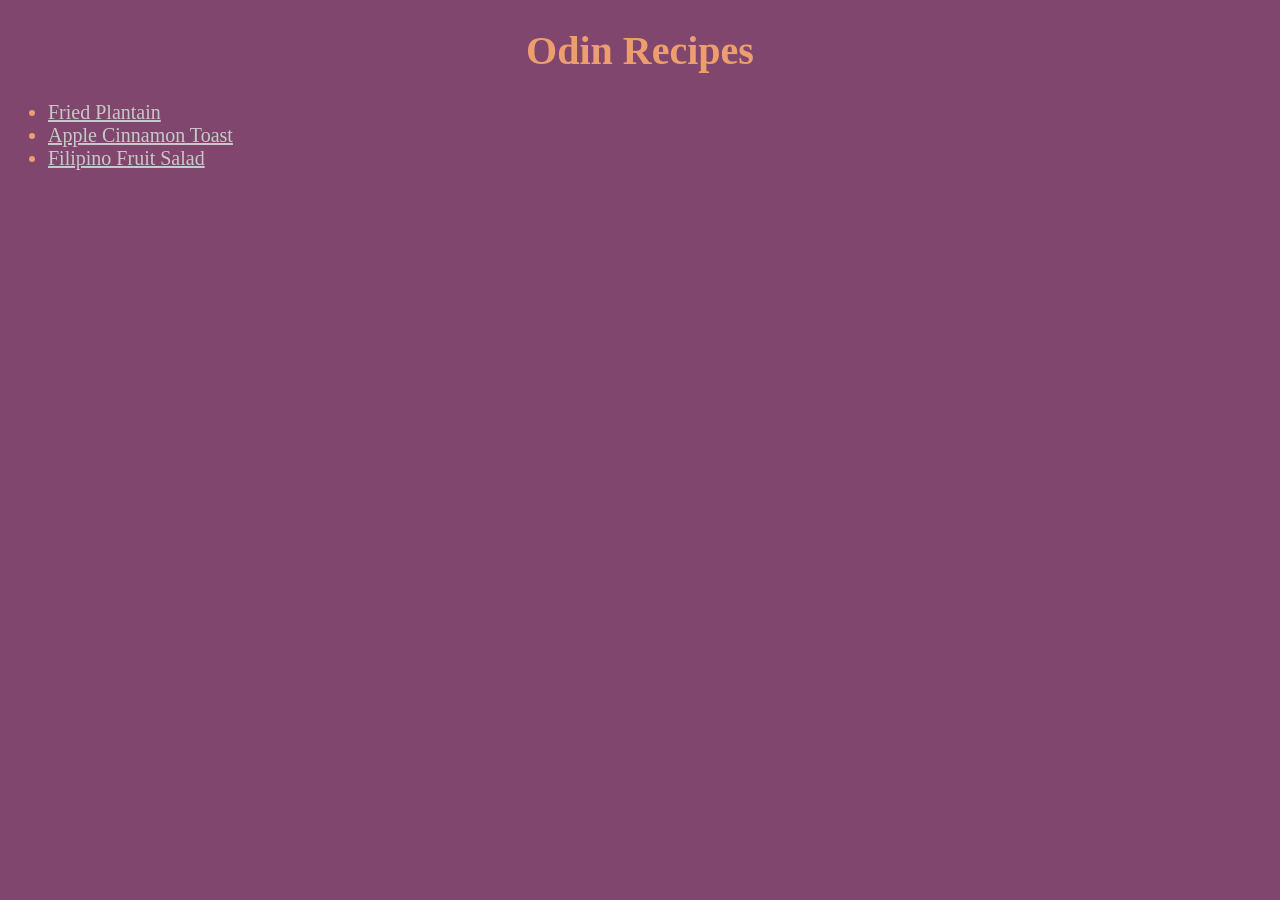
<file: index.html>
<!DOCTYPE html>
<html lang="en">
<head>
    <meta charset="UTF-8">
    <meta name="viewport" content="width=device-width, initial-scale=1.0">
    <title>Odin Recipes</title>
    <link rel ="stylesheet" href="style.css">
</head>
<body>
    <h1>Odin Recipes</h1>
    <ul>
     <li><a href = "Recipes/Fried_Plantain.html">Fried Plantain</a></li>   
    <li><a href = "Recipes/Apple_Cinnamon_Toast.html">Apple Cinnamon Toast</a></li>
     <li><a href = "Recipes/Filipino_Fruit_Salad.html">Filipino Fruit Salad</a></li>
    </ul>
    
</body>
</html>
</file>
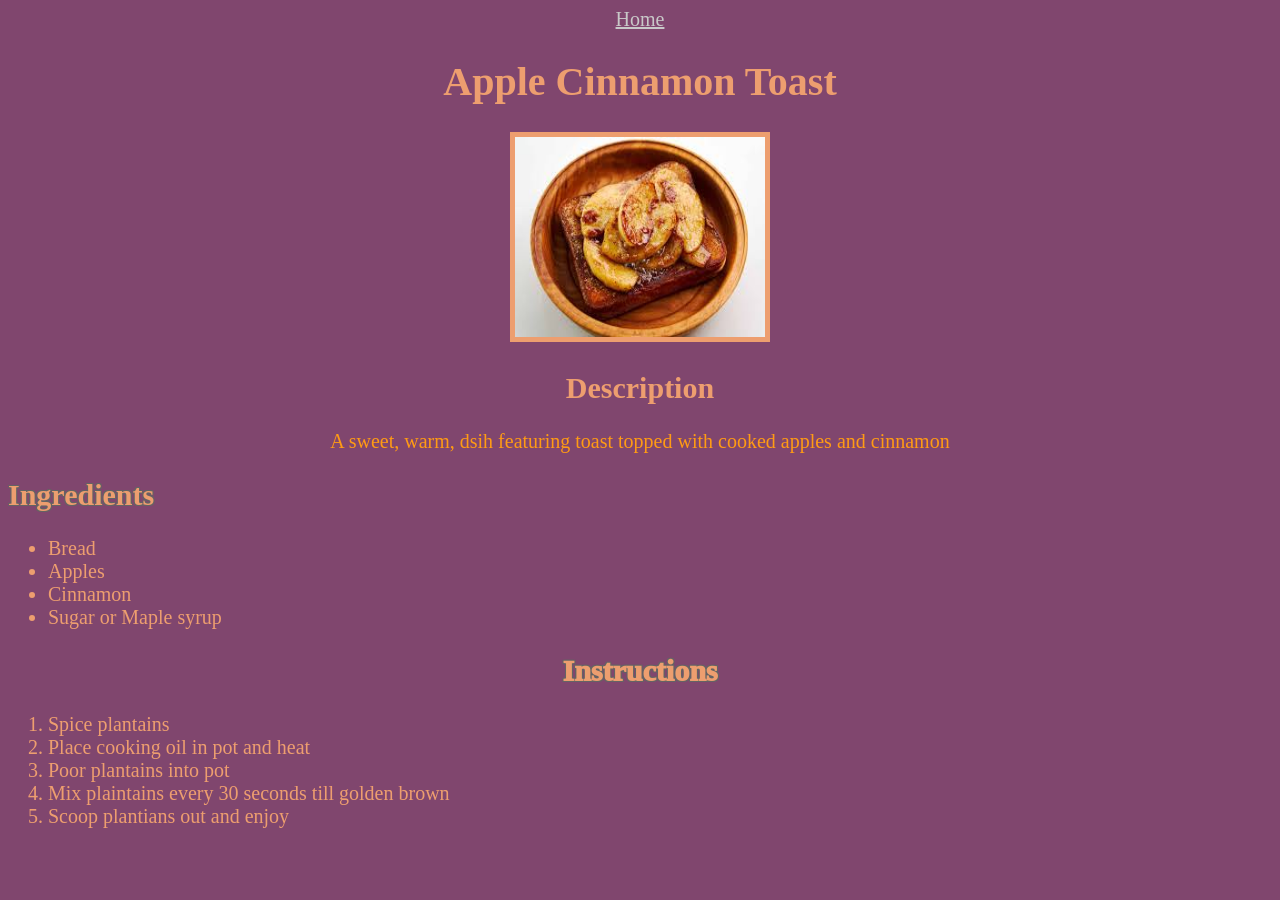
<file: Recipes/Apple_Cinnamon_Toast.html>
<!DOCTYPE html>
<html lang="en">
<head>
    <meta charset="UTF-8">
    <meta name="viewport" content="width=device-width, initial-scale=1.0">
    <title>Fried Plantain</title>
       <link rel ="stylesheet" href="../style.css">
</head>
<body>
    <a href = "../index.html">Home</a>
    <h1> Apple Cinnamon Toast</h1>
    <img width = "250" height = "200" alt = "Image of Apple Cinnamon Toast" src="[data-uri]">
    <h2>Description</h2>
    <p>A sweet, warm, dsih featuring toast topped with cooked apples and cinnamon</p>
    <h2 class = "Ingredients">Ingredients </h2>    
    <ul>
        <li>Bread</li>
        <li>Apples</li>
        <li>Cinnamon</li>
        <li>Sugar or Maple syrup</li>
    </ul>
    <h2 class = "Instructions header" >Instructions </h2>
    <ol>
        <li>Spice plantains</li>
        <li>Place cooking oil in pot and heat</li>
        <li>Poor plantains into pot</li>
        <li>Mix plaintains every 30 seconds till golden brown</li>
        <li>Scoop plantians out and enjoy</li>
    </ol>
</body>
</html>
</file>
<file: style.css>
body{
    background-color: #80466e;
    color: #ed9e6f;
    text-align: center;
    font-family: "fantasy";
    font-size: 20px;
}

ul,li{
    text-align: left;
}

p{
    text-align: center;
    color: rgb(255, 155, 20); 
}

a{
    color: rgb(200, 200, 200);
}

img{
    border: 5px solid #ed9e6f;
}
.header{
    font-weight: 1000;
}
.Instructions,.Ingredients{
    text-align: left;
    text-shadow:  -1px -1px 0 rgb(100, 100, 100),  
         1px -1px 0  rgb(100, 100, 100),
        -1px  1px 0  rgb(100, 100, 100),
         1px  1px 0  rgb(100, 100, 100);
}

.Instructions ol{
    background-color:black;
    font-size: 18px;
}

.Instructions.header{
    text-align: center;
    text-shadow:  -1px -1px 0 rgb(100, 100, 100),  
         1px -1px 0  rgb(100, 100, 100),
        -1px  1px 0  rgb(100, 100, 100),
         1px  1px 0  rgb(100, 100, 100);
}
</file>
